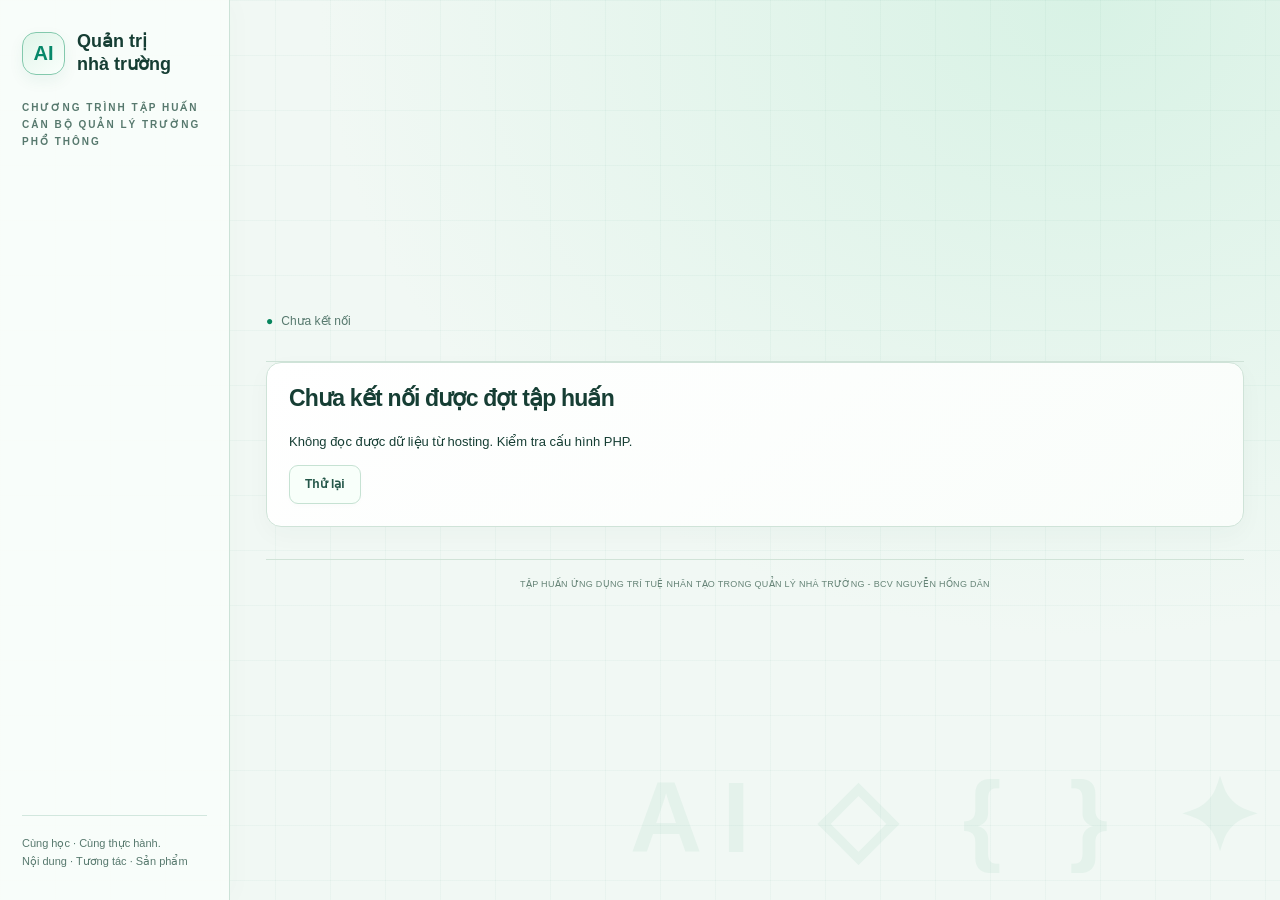
<file: index.html>
<!doctype html><html lang="vi"><head><meta charset="utf-8"><meta name="viewport" content="width=device-width,initial-scale=1"><meta name="theme-color" content="#edf7f3"><title>Lớp tập huấn AI</title><link rel="stylesheet" href="assets/app.css?v=20"></head><body class="body-tech" data-mode="learner"><div class="app-shell"><aside class="side"><div class="brand"><b>AI</b><span>Quản trị<br>nhà trường</span></div><div class="caption">CHƯƠNG TRÌNH TẬP HUẤN<br>CÁN BỘ QUẢN LÝ TRƯỜNG PHỔ THÔNG</div><nav class="nav" id="nav"></nav><div class="side-bottom">Cùng học · Cùng thực hành.<br>Nội dung · Tương tác · Sản phẩm</div></aside><main class="main"><header class="top"><div class="status" id="status">Đang kết nối…</div><div class="top-actions" id="topActions"></div></header><div id="app"><div class="loading">Đang tải lớp học…</div></div><footer class="footer">TẬP HUẤN ỨNG DỤNG TRÍ TUỆ NHÂN TẠO TRONG QUẢN LÝ NHÀ TRƯỜNG - BCV NGUYỄN HỒNG DÂN</footer></main></div><div id="modal"></div><div id="toast" class="toast" role="status" hidden></div><script src="assets/qrcode.js"></script><script src="assets/survey.js?v=20"></script><script src="assets/attendance.js?v=20"></script><script src="assets/analytics.js?v=20"></script><script src="assets/roster-excel.js?v=20"></script><script src="assets/roster-admin.js?v=20"></script><script src="assets/tool-files.js?v=20"></script><script src="assets/portal.js?v=20"></script></body></html>
</file>
<file: assets/app.css>
:root{--bg:#0b1020;--panel:#12192d;--card:#182138;--line:#2a3550;--muted:#9aaac5;--ink:#edf3ff;--cyan:#60e5ef;--violet:#b69bff;--green:#7be5bc;--red:#ffb1b8;--gold:#ffe296}*{box-sizing:border-box}body{margin:0;font:15px/1.65 Arial,Helvetica,sans-serif;background:radial-gradient(ellipse at 80% 0,#212548 0,transparent 50%),var(--bg);color:var(--ink)}button,input,textarea,select{font:inherit}button,a,input,textarea,select{outline-offset:4px}button{cursor:pointer}button:disabled{opacity:.45;cursor:not-allowed}h1,h2,h3,p{margin-top:0}h1,h2,h3{line-height:1.15;letter-spacing:-.035em}h1{font-size:clamp(30px,4vw,56px)}h2{font-size:27px}h3{font-size:18px}a{color:var(--cyan)}.app-shell{display:grid;grid-template-columns:230px 1fr;min-height:100vh}.side{position:sticky;top:0;height:100vh;background:#0a1020df;border-right:1px solid var(--line);padding:30px 22px;display:flex;flex-direction:column}.brand{display:flex;align-items:center;gap:12px;font-weight:bold;font-size:18px;line-height:1.3}.brand b{width:43px;height:43px;border:1px solid #60e5ef80;border-radius:14px;display:grid;place-items:center;color:var(--cyan);background:#60e5ef10;font-size:20px}.caption,.eyebrow{font-size:10px;font-weight:bold;letter-spacing:2px;color:var(--cyan);text-transform:uppercase}.caption{color:var(--muted);line-height:1.7;margin:22px 0}.nav{display:grid;gap:7px}.nav button{text-align:left;padding:13px 14px;border-radius:10px;background:transparent;color:var(--muted);border:0}.nav button.active{background:#60e5ef14;color:var(--cyan);box-shadow:inset 3px 0 var(--cyan)}.side-bottom{margin-top:auto;font-size:11px;color:var(--muted);border-top:1px solid var(--line);padding-top:18px}.main{min-width:0;padding:0 36px 26px;max-width:1600px;width:100%;margin:auto}.top{height:80px;display:flex;justify-content:space-between;align-items:center;gap:12px;border-bottom:1px solid var(--line)}.status{font-size:12px;color:var(--muted)}.status:before{content:'●';color:var(--green);margin-right:8px}.top-actions,.actions{display:flex;gap:9px;align-items:center;flex-wrap:wrap}.btn{display:inline-flex;justify-content:center;align-items:center;gap:8px;text-decoration:none;padding:10px 15px;border:1px solid var(--line);border-radius:9px;background:#1a243b;color:var(--ink);font-size:12px;font-weight:bold;min-height:39px}.btn.primary{background:linear-gradient(120deg,#60e5ef,#a2b6ff);color:#10192a;border:0}.btn.violet{background:#b69bff20;color:var(--violet);border-color:#b69bff60}.btn.danger{background:#ff8f9b14;color:var(--red);border-color:#ff8f9b60}.btn.small{padding:6px 11px;min-height:30px;font-size:11px}.hero{display:grid;grid-template-columns:1fr 280px;gap:24px;margin:32px 0;align-items:center}.hero h1{margin:14px 0 18px}.hero h1 span{background:linear-gradient(90deg,var(--cyan),var(--violet));background-clip:text;-webkit-background-clip:text;color:transparent}.muted{color:var(--muted)}.hero p{max-width:740px}.signal{aspect-ratio:1;position:relative;display:grid;place-items:center}.signal:before,.signal:after{content:'';position:absolute;inset:20px;border:1px solid #60e5ef70;border-radius:30%;transform:rotate(30deg)}.signal:after{inset:40px;transform:rotate(-20deg);border-color:#b69bff80}.signal b{font-size:80px;color:#bbf8ff;text-shadow:0 0 40px #60e5ef80}.metrics{display:flex;gap:24px;flex-wrap:wrap;margin:20px 0;color:var(--muted);font-size:12px}.metrics strong{color:var(--cyan);font-size:22px;margin-right:5px}.layout{display:grid;grid-template-columns:minmax(0,1fr) 350px;gap:22px;align-items:start}.card{background:linear-gradient(145deg,#182139,#11182c);border:1px solid var(--line);border-radius:15px;padding:22px;min-width:0}.card h2{font-size:23px}.card p{font-size:13px}.card.focused{border-color:#60e5ef80;box-shadow:0 0 24px #60e5ef09}.grid{display:grid;grid-template-columns:repeat(3,minmax(0,1fr));gap:15px}.grid.two{grid-template-columns:repeat(2,minmax(0,1fr))}.title-row{display:flex;justify-content:space-between;align-items:center;gap:15px;margin:28px 0 17px}.title-row h2{margin:0;font-size:23px}.badge{display:inline-block;font-size:10px;border:1px solid var(--line);border-radius:30px;padding:3px 9px;color:var(--muted)}.badge.live{border-color:#60e5ef70;color:var(--cyan);background:#60e5ef15}.field{display:block;font-size:12px;font-weight:bold;margin:14px 0 6px}input,textarea,select{width:100%;padding:11px 12px;border:1px solid #35425f;border-radius:9px;background:#0d1528;color:var(--ink)}textarea{min-height:110px;resize:vertical}input[type=checkbox],input[type=radio]{width:auto;accent-color:var(--cyan)}.choice{display:flex;align-items:center;gap:11px;border:1px solid var(--line);padding:12px;border-radius:10px;margin:9px 0;font-size:14px}.choice:has(input:checked){border-color:var(--cyan);background:#60e5ef12}.choice.correct{border-color:var(--green);background:#7be5bc18}.check{display:flex;align-items:center;gap:8px;font-size:12px;color:var(--muted);margin:10px 0}.note{font-size:11px!important;color:var(--muted);margin:12px 0}.alert{padding:15px;border:1px solid #ffe29660;border-radius:10px;background:#ffe2960d;font-size:13px;color:var(--gold);margin:16px 0}.error{color:var(--red);border-color:#ff8f9b50;background:#ff8f9b0c}.info{padding:15px;border-left:3px solid var(--cyan);border-radius:0 9px 9px 0;background:#60e5ef0b;font-size:13px;margin:18px 0}.content-body{white-space:pre-wrap;overflow-wrap:anywhere;font-size:15px}.point{padding:15px 0;border-bottom:1px solid var(--line)}.point strong{display:block;color:#d5e7ff}.point p{margin:5px 0 0;color:var(--muted)}.model{display:flex;gap:7px;flex-wrap:wrap;margin:20px 0}.model span{padding:7px 10px;border:1px solid var(--line);border-radius:7px;font-size:11px;color:var(--cyan)}.tabs{display:flex;gap:7px;flex-wrap:wrap;margin:16px 0}.tabs .btn.selected{border-color:var(--cyan);color:var(--cyan)}.asset-preview{width:100%;max-height:250px;object-fit:contain;border-radius:10px;background:#080e1c}.media-thumb{height:130px;width:100%;object-fit:cover;border-radius:9px;background:#080e1c;margin-bottom:12px}.qr{background:white;padding:16px;border-radius:14px;display:inline-flex;align-items:center;justify-content:center}.qr img{width:100%;height:auto;display:block}.timer{color:var(--gold);font-variant-numeric:tabular-nums;font-size:25px;font-weight:bold}.bar{margin:11px 0;font-size:12px}.bar-head{display:flex;justify-content:space-between;gap:12px}.track{height:7px;background:#26324b;border-radius:7px;margin-top:5px;overflow:hidden}.fill{height:100%;background:linear-gradient(90deg,var(--cyan),var(--violet))}.rank{display:flex;align-items:center;gap:13px;padding:13px 0;border-bottom:1px solid var(--line)}.rank b{font-size:22px;color:var(--gold);width:30px}.rank .name{flex:1;font-size:15px}.rank .score{font-size:21px;font-weight:bold;color:var(--cyan)}.rank small{display:block;font-size:11px;color:var(--muted)}.admin-row{display:flex;align-items:center;gap:15px;padding:15px;border:1px solid var(--line);border-radius:11px;margin:10px 0}.admin-row .grow{flex:1;min-width:0}.admin-row strong{display:block}.admin-row small{display:block;color:var(--muted)}.table-wrap{overflow:auto}table{width:100%;border-collapse:collapse;font-size:12px}th,td{text-align:left;padding:12px;border-bottom:1px solid var(--line);white-space:nowrap}th{color:var(--cyan)}.empty{text-align:center;padding:30px;border:1px dashed var(--line);border-radius:13px;color:var(--muted);font-size:13px}.footer{text-align:center;border-top:1px solid var(--line);padding:17px 0 0;margin:32px 0 0;font-size:9px;color:#8394b3;letter-spacing:.3px}.modal-back{position:fixed;inset:0;background:#000b;backdrop-filter:blur(7px);z-index:100;display:flex;align-items:center;justify-content:center;padding:20px}.modal{background:#121a2f;border:1px solid #42506e;border-radius:17px;padding:25px;width:650px;max-height:92vh;overflow:auto}.modal.wide{width:1050px}.modal-head{display:flex;justify-content:space-between;gap:15px;align-items:start;margin-bottom:18px}.modal-head h2{font-size:24px;margin:0}.close{background:#25304a;border:0;color:white;border-radius:50%;width:33px;height:33px;font-size:20px}.toast{position:fixed;bottom:25px;left:50%;transform:translateX(-50%);z-index:200;background:#c4f6f1;color:#09252c;padding:13px 20px;max-width:90vw;border-radius:10px;font-size:13px;box-shadow:0 10px 50px #0006}.preview-box{position:relative;border:1px solid #60e5ef70;border-radius:14px;overflow:hidden;background:#070b16;aspect-ratio:16/9}.preview-box iframe{width:100%;height:100%;border:0}.credentials{background:#60e5ef15;border:1px solid #60e5ef70;padding:20px;border-radius:12px}.credentials code{font-size:20px;color:var(--cyan);user-select:all}.sticky{position:sticky;top:20px}.screen-body{background:#080e1c;height:100vh;overflow:hidden}.screen-top{position:fixed;top:0;left:0;right:0;z-index:20;display:flex;justify-content:space-between;align-items:center;padding:12px 20px;background:linear-gradient(#0008,transparent);font-size:10px;pointer-events:none}.screen-top .btn{pointer-events:auto;opacity:.5}.screen-top .btn:hover{opacity:1}.screen-stage{height:100vh;display:grid;place-items:center;padding:65px 6vw 48px;position:relative;isolation:isolate;background:radial-gradient(ellipse at 50% 0,#272651,transparent 70%),#080e1c}.screen-stage:before{content:'';position:absolute;inset:0;z-index:-1;opacity:.08;background-image:linear-gradient(#60e5ef 1px,transparent 1px),linear-gradient(90deg,#60e5ef 1px,transparent 1px);background-size:60px 60px}.screen-content{width:100%;max-width:1500px}.screen-content h1{font-size:clamp(32px,4.8vw,76px);margin:15px 0 30px}.screen-content h2{font-size:clamp(24px,3vw,50px)}.screen-content .content-body{font-size:clamp(18px,2.1vw,35px);line-height:1.6;max-height:66vh;overflow:auto}.screen-content .point strong{font-size:clamp(18px,2.1vw,31px)}.screen-content .point p{font-size:clamp(15px,1.8vw,27px);line-height:1.5}.screen-content .point{padding:12px 0}.screen-content .choice{font-size:clamp(18px,2.2vw,33px);padding:18px 22px;background:#141d33}.screen-content .bar{font-size:clamp(14px,1.5vw,24px)}.screen-content .track{height:13px}.screen-content .grid{gap:25px}.screen-content .timer{font-size:45px}.screen-content .rank .name{font-size:23px}.screen-content .rank small{font-size:14px}.screen-content .rank .score{font-size:30px}.screen-attendance{display:grid;grid-template-columns:1fr 370px;gap:60px;align-items:center}.screen-attendance .qr{width:100%;padding:25px}.att-count{font-size:80px;font-weight:bold;color:var(--cyan)}.att-people{display:grid;grid-template-columns:1fr 1fr;gap:10px;max-height:40vh;overflow:auto}.att-person{padding:13px;border:1px solid var(--line);background:#162139;border-radius:9px;font-size:17px}.att-person small{display:block;color:var(--muted);font-size:12px}.screen-footer{position:fixed;bottom:0;left:0;right:0;text-align:center;background:#080e1ce6;color:#9fafc8;padding:10px 15px;font-size:9px;letter-spacing:.4px;z-index:25}.screen-media{position:absolute;inset:0;width:100%;height:100%;object-fit:cover;background:black;z-index:-1}.screen-title-overlay{position:absolute;bottom:55px;left:5vw;padding:14px 22px;background:#0006;backdrop-filter:blur(5px);border-radius:12px}.screen-title-overlay:empty{display:none}.screen-pdf{width:100%;height:75vh;border:0;background:white}.welcome{text-align:center}.welcome h1{font-size:clamp(40px,5.5vw,90px)}.welcome .pill{display:inline-block;padding:10px 22px;border:1px solid #60e5ef60;border-radius:40px;color:var(--cyan);font-size:15px}.welcome .signal{width:180px;margin:auto}.welcome .signal b{font-size:60px}.loading{padding:40px;color:var(--muted)}
@media(max-width:1200px){.app-shell{grid-template-columns:195px 1fr}.main{padding:0 22px 24px}.side{padding:25px 15px}.layout{grid-template-columns:1fr 300px}.grid{grid-template-columns:repeat(2,minmax(0,1fr))}.hero{grid-template-columns:1fr 180px}.screen-attendance{grid-template-columns:1fr 300px;gap:30px}}
@media(max-width:850px){.app-shell{display:block}.side{height:auto;position:static;padding:18px 20px}.caption,.side-bottom{display:none}.nav{display:flex;margin-top:15px;overflow:auto}.nav button{white-space:nowrap;padding:9px 12px}.main{padding:0 20px 20px}.layout{grid-template-columns:1fr}.sticky{position:static}.hero{margin:25px 0;grid-template-columns:1fr 120px}.hero .signal b{font-size:50px}.top{height:auto;min-height:72px;padding:12px 0}.screen-attendance{grid-template-columns:1fr 220px;gap:20px}.screen-content .grid{grid-template-columns:1fr 1fr}.screen-content h1{margin-bottom:18px}}
@media(max-width:560px){.hero{display:block}.hero .signal{display:none}.grid,.grid.two{grid-template-columns:1fr}.main{padding:0 14px 20px}.card{padding:19px}.top-actions .btn{padding:8px;font-size:10px}.top .status{font-size:10px}.modal-back{padding:10px}.modal{padding:20px}.admin-row{align-items:start;flex-wrap:wrap}.screen-attendance{grid-template-columns:1fr}.screen-attendance .qr{width:190px;margin:auto}.screen-content .grid{grid-template-columns:1fr}.screen-stage{padding:55px 18px 50px}.screen-content .content-body{font-size:18px}.screen-content .point p{font-size:16px}.screen-content .choice{font-size:16px;padding:10px}.screen-attendance h1{font-size:28px}.att-count{font-size:45px}.att-people{max-height:20vh}.screen-content .timer{font-size:27px}.screen-top{padding:8px}.screen-content .rank .name{font-size:17px}.screen-footer{font-size:7px}}
/* v3 · Light green technology identity */
:root{--bg:#edf7f3;--panel:#ffffff;--card:#ffffff;--line:#d2e7de;--muted:#57796e;--ink:#163e34;--cyan:#07896b;--violet:#178ca5;--green:#07855d;--red:#b83d4d;--gold:#927020}
body{background:radial-gradient(ellipse at 85% 0,#d8f2e5 0,transparent 50%),#f1f8f4;color:var(--ink)}body:before{content:'';position:fixed;inset:0;pointer-events:none;z-index:-1;background-image:linear-gradient(#19836b09 1px,transparent 1px),linear-gradient(90deg,#19836b09 1px,transparent 1px);background-size:55px 55px}.side{background:#f9fdfaeb;border-color:#cce2d7;box-shadow:4px 0 25px #16543805}.brand b{background:linear-gradient(145deg,#e0f5e9,#fafffc);border-color:#83c9ad;color:#07886a;box-shadow:0 6px 15px #14745310}.nav button{display:flex;align-items:center;gap:10px}.nav button.active{background:linear-gradient(90deg,#d4f1e4,#e5f6ee);color:#087b60;box-shadow:inset 3px 0 #07896b}.nav button:hover{background:#e9f5ee}.icon{width:19px;height:19px;display:inline-block;flex-shrink:0;vertical-align:middle}.top{border-color:#cfe3d8}.btn{background:#f8fffa;border-color:#c6e2d3;color:#245749;box-shadow:0 2px 5px #214d3404}.btn:hover{border-color:#64b99a;background:#e7f6ed;transform:translateY(-1px)}.btn.primary{background:linear-gradient(115deg,#0b936c,#28ad80);color:white;box-shadow:0 6px 15px #13825c18}.btn.primary:hover{background:linear-gradient(115deg,#067957,#159a6e)}.btn.violet{background:#e7f6f7;color:#167b91;border-color:#b7dfe0}.btn.danger{background:#fff2f2;color:#a83543;border-color:#ecc5c9}.btn.ai{background:linear-gradient(120deg,#e2f5e9,#e4f5f8);border-color:#9cd1bb;color:#11765e}.hero h1 span{background:linear-gradient(90deg,#079a6b,#188e9e);background-clip:text;-webkit-background-clip:text}.signal b{color:#11835f;text-shadow:0 0 30px #66c49c30}.signal:before{border-color:#48af894d;background:#bcecd91f}.signal:after{border-color:#72b9b74d}.card{background:linear-gradient(145deg,#ffffff,#f9fdfa);border-color:#cfe3d8;box-shadow:0 8px 25px #214d3408}.card.focused{border-color:#86c9ab;box-shadow:0 8px 30px #147d5610}.badge{border-color:#c8dfd3;color:#597a6b;background:#f8fcfa}.badge.live{border-color:#88c6aa;color:#087456;background:#e2f4e9}input,textarea,select{background:#f9fdfb;border-color:#bdd9c9;color:#1a4938}input:focus,textarea:focus,select:focus{outline:2px solid #8dccad;outline-offset:1px}input::placeholder,textarea::placeholder{color:#81988d}.choice{background:#fbfefc;border-color:#c9dfd2}.choice:has(input:checked){background:#e0f4e8;border-color:#58b189}.choice.correct{background:#daf3e6;border-color:#3fac7c}.info{background:#e9f7ef;border-left-color:#2aa679;color:#285d48}.alert{background:#fff8e7;border-color:#e5d2a1;color:#856025}.alert.error{background:#fff1f0;border-color:#e9c4c3;color:#9b3444}.point strong{color:#174c38}.point p{color:#5c796b}.model span{background:#e9f7ee;border-color:#bfdcc9;color:#247b57}.track{background:#e0eee6}.fill{background:linear-gradient(90deg,#2aaa75,#61c4aa)}.rank{border-color:#d3e6da}.rank b{color:#a58024}.rank .score{color:#0b8b64}.admin-row{background:#fff;border-color:#cfe3d8}.table-wrap{background:#fff}.qr{border:1px solid #dceadf;box-shadow:0 5px 20px #20573808}.preview-box{border-color:#a0cbb6;background:#f7fcfa}.modal{background:#f8fdfa;border-color:#b9d8c7;box-shadow:0 30px 90px #0b362d40}.modal-back{background:#0a2f2870}.close{background:#e0eee5;color:#315a43}.credentials{background:#e8f8ee;border-color:#8dcbab}.credentials code{color:#076f4d}.toast{background:#174e3c;color:#fff;box-shadow:0 10px 40px #123e3525}.footer{color:#668477;border-color:#d0e3d7}.screen-body{background:#f5fbf7}.screen-stage{background:radial-gradient(ellipse at 85% 0,#d5f0e4,transparent 65%),#f8fcfa}.screen-stage:before{opacity:.08;background-image:linear-gradient(#33956f 1px,transparent 1px),linear-gradient(90deg,#33956f 1px,transparent 1px)}.screen-top{background:linear-gradient(#f8fcfae0,transparent);color:#5c7a6b}.screen-footer{background:#f6fcf9e8;color:#608171;border-top:1px solid #dcebe1}.screen-content .choice{background:#ffffffd9;border-color:#bcdcc9;color:#174d38}.screen-title-overlay{background:#ffffffe0;color:#18452f}.att-person{background:#ffffffd9;border-color:#c8dfd0;color:#275b40}.screen-content .info{background:#e5f5eae6}.welcome .pill{border-color:#94c6a9;color:#127c54;background:#fafffb}.screen-content .rank .name{color:#184b35}.screen-media{background:black}.cockpit{display:grid;grid-template-columns:repeat(4,1fr);gap:12px;margin:22px 0}.metric-card{display:flex;align-items:center;gap:13px;background:#fff;border:1px solid #cce2d4;border-radius:13px;padding:17px;box-shadow:0 5px 18px #1c563608}.metric-card .icon{width:28px;height:28px;color:#2c9c72}.metric-card strong{font-size:24px;color:#176842;display:block;line-height:1.2}.metric-card small{color:#6b8575;font-size:11px}.ai-panel{border:1px solid #a5d4b8;border-radius:13px;background:linear-gradient(135deg,#edf9f1,#edf8fa);padding:18px;margin:18px 0}.ai-output{white-space:pre-wrap;max-height:45vh;overflow:auto;padding:18px;background:white;border:1px solid #c4dfce;border-radius:10px}.sub-actions{display:flex;justify-content:space-between;align-items:center;gap:10px}.mini-project{padding:5px 8px;font-size:10px;min-height:28px}.ai-working{color:#177249;font-size:12px;font-weight:bold}.body-tech{position:relative}.body-tech:after{content:'AI  ◇  { }  ✦';position:absolute;right:0;bottom:0;color:#339d7410;font-size:100px;font-weight:bold;pointer-events:none;letter-spacing:20px;z-index:0}.hero,.main,.card{position:relative}.hero{z-index:1}
@media(max-width:850px){.cockpit{grid-template-columns:repeat(2,1fr)}}
@media(max-width:560px){.cockpit{gap:8px}.metric-card{padding:12px}.metric-card strong{font-size:20px}.sub-actions{align-items:start;flex-wrap:wrap}}

.screen-stage:after{content:"AI  ◇  { }  ✦";position:absolute;right:3vw;bottom:7vh;font-size:clamp(70px,9vw,160px);font-weight:bold;letter-spacing:18px;color:#269d7010;pointer-events:none;z-index:-1}.asset-preview,.media-thumb{background:#e7f3ec}.btn:focus-visible,.nav button:focus-visible{outline:3px solid #68b995;outline-offset:3px}
/* v4 · Survey storytelling and structured teaching slides */
.survey-hero{margin:28px 0;padding:38px;border:1px solid #acd6c1;border-radius:22px;background:radial-gradient(ellipse at 100% 0,#bcebd8,transparent 65%),linear-gradient(130deg,#fff,#e7f6ef);position:relative;overflow:hidden}.survey-hero:after{content:'AI  { }';position:absolute;right:-10px;bottom:-35px;font-size:125px;font-weight:bold;color:#14885d0b;pointer-events:none}.survey-hero h1{font-size:clamp(29px,3.5vw,48px);margin:15px 0 20px}.survey-hero p{font-size:15px;color:#527562}.survey-pills{display:flex;gap:10px;flex-wrap:wrap;margin:20px 0}.survey-pills span{padding:6px 13px;border:1px solid #b0d7c2;border-radius:30px;background:#ffffffe0;color:#24684d;font-size:12px}.survey-banner{display:flex;align-items:center;justify-content:space-between;gap:20px;background:linear-gradient(120deg,#dcf3e6,#e4f4f6);border:1px solid #98ccb2;padding:22px;border-radius:14px;margin:22px 0}.survey-banner p{font-size:12px;margin:6px 0 0;color:#537b64}.survey-group{padding:30px 0 8px}.survey-group h2{margin:10px 0 15px}.survey-question{background:#fff;border:1px solid #c8e2d3;border-radius:15px;padding:20px;margin:22px 0 30px;min-width:0;box-shadow:0 8px 22px #145c3b06}.survey-question legend{font-weight:bold;font-size:17px;padding:0 9px;line-height:1.5;max-width:100%;color:#1a503b}.q-number{display:inline-grid;place-items:center;width:35px;height:35px;flex-shrink:0;background:#dbf1e5;border:1px solid #a0d1b7;border-radius:10px;font-size:13px;color:#14724b;margin-right:9px}.survey-question .choice{padding:13px 16px;min-height:50px;background:#f9fdfb}.survey-question:disabled{opacity:.8}.survey-form-progress{position:sticky;top:0;z-index:5;display:flex;justify-content:space-between;gap:15px;background:#f2fcf6f5;backdrop-filter:blur(10px);border:1px solid #acd5bd;padding:15px 20px;border-radius:12px;color:#196e49}.survey-form-progress span{font-size:11px}.survey-submit{text-align:center;padding:28px;margin-bottom:30px}.survey-steps{display:grid;grid-template-columns:1fr 1fr;gap:18px;margin:25px 0}.survey-steps>div{background:#f0f9f3;border:1px solid #d7eadc;padding:18px;border-radius:12px}.survey-steps b{display:block;color:#2da476;font-size:22px;margin-bottom:8px}.survey-steps strong{display:block}.survey-steps p{font-size:12px;color:#66816c;margin:7px 0 0}.survey-result h3{font-size:16px;line-height:1.5}.survey-result .bar-head>span{max-width:78%}.survey-result .bar-head strong{white-space:nowrap}.report-card h2{font-size:23px;margin:15px 0;line-height:1.4}.report-paragraph{white-space:pre-wrap;line-height:1.7;margin:14px 0;color:#345d4a;font-size:14px}.report-card .btn{margin-top:15px}.slide-meta{display:flex;justify-content:space-between;gap:25px;border-bottom:1px solid #b3d7c0;padding:0 0 15px;margin-bottom:22px;color:#53836c;letter-spacing:1.5px;font-size:clamp(10px,1vw,16px);font-weight:bold}.survey-slide{max-height:calc(100vh - 115px);overflow:auto;padding-right:8px}.survey-slide .eyebrow{font-size:clamp(11px,1.1vw,17px);letter-spacing:2px}.survey-intro-grid{display:grid;grid-template-columns:minmax(0,1fr) 33%;gap:40px;align-items:center}.survey-intro-grid h1{font-size:clamp(32px,4.7vw,72px);line-height:1.15;margin:20px 0}.slide-lead{font-size:clamp(17px,2vw,29px);color:#537963}.survey-topics{display:grid;grid-template-columns:1fr 1fr;gap:14px;margin-top:26px}.survey-topics>div{display:flex;align-items:center;gap:15px;background:#ffffffc9;padding:16px;border:1px solid #c5dfce;border-radius:13px;font-size:clamp(14px,1.5vw,23px)}.survey-topics b{color:#1f9d6d;font-size:24px}.survey-qr-panel{background:#ffffffd9;padding:26px;text-align:center;border:1px solid #bcdcc8;border-radius:20px;box-shadow:0 12px 40px #176b4210}.survey-qr-panel .qr{width:100%;max-width:310px}.survey-qr-panel h3{font-size:clamp(16px,1.5vw,22px);margin-top:20px;line-height:1.4}.survey-qr-panel p{font-size:14px;color:#597c67}.survey-qr-panel>strong{color:#0e885d}.screen-content .survey-slide-title{font-size:clamp(26px,3.2vw,49px);line-height:1.25;margin:16px 0 22px;max-width:1300px}.survey-options{display:grid;grid-template-columns:1fr 1fr;gap:15px}.survey-option{display:flex;align-items:center;gap:16px;background:#ffffffe6;border:1px solid #bcdcc8;border-radius:14px;padding:18px;font-size:clamp(16px,1.85vw,28px);line-height:1.4}.option-letter{display:inline-grid;place-items:center;flex-shrink:0;width:43px;height:43px;background:#e2f3e9;border:1px solid #abd4bb;border-radius:12px;font-weight:bold;color:#1d895b}.survey-options.dense .survey-option{font-size:clamp(15px,1.55vw,24px);padding:14px}.slide-caveat{padding:14px 0 0;margin-top:18px;border-top:1px solid #cce1d3;color:#567b64;font-size:clamp(12px,1.2vw,18px)}.slide-stat-line{display:flex;align-items:baseline;gap:12px;margin:10px 0 20px;color:#68866e;font-size:clamp(14px,1.5vw,23px)}.slide-stat-line strong{font-size:40px;color:#148956}.survey-chart{display:grid;gap:14px}.survey-chart-row{display:flex;align-items:center;gap:14px}.survey-chart-row>div{flex:1;min-width:0}.survey-chart .bar-head{font-size:clamp(15px,1.6vw,24px);line-height:1.35;gap:20px}.survey-chart .bar-head strong{white-space:nowrap;color:#198758}.survey-chart .bar-head small{font-size:.7em;color:#67846c}.survey-chart .track{height:12px;margin-top:8px}.survey-open-callout{padding:32px;background:linear-gradient(120deg,#fff,#e4f5ea);border:1px solid #abd3b9;border-radius:18px;margin-top:25px}.survey-open-callout h2{font-size:clamp(22px,2.5vw,37px);line-height:1.4}.survey-open-callout p{font-size:clamp(16px,1.8vw,26px);color:#5e7e68}.report-slide{background:#ffffffc9;padding:28px;border:1px solid #bfdcc9;border-radius:18px}.report-slide h2{font-size:clamp(25px,3vw,45px);line-height:1.25}.report-slide .report-paragraph{font-size:clamp(17px,1.65vw,25px);line-height:1.55}.lesson-slide{max-height:calc(100vh - 115px);overflow:auto;padding-right:8px}.lesson-slide>h1{font-size:clamp(29px,3.5vw,54px);padding-bottom:18px;border-bottom:1px solid #b9d9c5}.lesson-points{display:grid;grid-template-columns:repeat(2,minmax(0,1fr));gap:17px}.lesson-point{display:flex;gap:18px;background:#ffffffd9;border:1px solid #c4dece;border-radius:16px;padding:22px}.lesson-point:only-child{grid-column:1/-1;padding:35px}.lesson-number{color:#31a374;font-weight:bold;font-size:27px;border-bottom:3px solid #a9d9bd;align-self:start}.lesson-point h2{font-size:clamp(19px,2vw,30px);line-height:1.3;margin:0 0 12px}.lesson-point p{font-size:clamp(16px,1.65vw,25px);line-height:1.5;color:#56745f;margin:0}.lesson-path{display:flex;flex-wrap:wrap;gap:12px;margin-top:20px}.lesson-path span{display:flex;align-items:center;gap:10px;padding:10px 15px;background:#e3f4e9;border:1px solid #b4d8bf;border-radius:10px;font-size:clamp(13px,1.35vw,20px)}.lesson-path b{color:#188657}
@media(max-width:850px){.survey-hero{padding:25px}.survey-intro-grid{grid-template-columns:1fr 240px;gap:20px}.survey-topics>div{padding:10px;gap:8px}.survey-form-progress{flex-wrap:wrap;gap:4px}.survey-qr-panel{padding:15px}.survey-steps{gap:10px}.lesson-point{padding:16px}}
@media(max-width:560px){.survey-banner{display:block}.survey-banner .btn{margin-top:14px}.survey-intro-grid{grid-template-columns:1fr}.survey-qr-panel .qr{max-width:170px}.survey-topics,.survey-options,.lesson-points{grid-template-columns:1fr}.survey-steps{grid-template-columns:1fr}.survey-question{padding:13px}.survey-question legend{font-size:15px}.survey-options .survey-option{font-size:16px;padding:10px}.survey-slide-title{font-size:25px}.survey-chart .bar-head{font-size:15px}.option-letter{width:32px;height:32px;border-radius:8px}.slide-meta{font-size:9px;letter-spacing:.5px}.survey-slide,.lesson-slide{max-height:calc(100vh - 105px)}.report-slide{padding:17px}}

.survey-question{scroll-margin-top:95px}.survey-jump{gap:9px}.survey-chart .fill{transition:width .6s ease}.survey-result .fill{transition:width .4s ease}@media(prefers-reduced-motion:reduce){.survey-chart .fill,.survey-result .fill{transition:none}}

.greet-box{background:linear-gradient(135deg,#e8f7f0,#e3efff);border:1px solid #bfe3d2;border-radius:14px;padding:14px 16px;margin-bottom:16px;text-align:left}
.greet-box strong{font-size:17px}
.greet-box p{margin:6px 0 0}
.roster-people{display:flex;flex-wrap:wrap;gap:8px;margin:8px 0}
.roster-people .note{width:100%}

/* Cổng tập huấn v8 */
[hidden]{display:none!important}.nav button{display:flex;align-items:center;gap:10px}.nav .icon{width:19px;height:19px;flex-shrink:0}.portal-heading{display:flex;justify-content:space-between;align-items:center;gap:22px;margin:34px 0 25px}.portal-heading h1{font-size:clamp(28px,3vw,40px);margin:10px 0 12px}.portal-heading p{margin-bottom:0}.portal-welcome{display:grid;grid-template-columns:minmax(0,1fr) 230px;gap:30px;align-items:center;border:1px solid #acd8c4;border-radius:25px;background:radial-gradient(ellipse at 90% 5%,#bde9d9,transparent 70%),linear-gradient(120deg,#fff,#edf9f3);padding:46px;margin:30px 0 20px;overflow:hidden}.welcome-line{font-size:19px;color:#35765b;margin:20px 0 14px}.portal-welcome h1{font-size:clamp(34px,4.2vw,59px);max-width:800px;color:#174f3a;line-height:1.13;margin-bottom:20px}.welcome-subtitle{max-width:700px;font-size:17px;color:#537b68;line-height:1.7}.portal-welcome .actions{margin-top:25px}.welcome-emblem{width:220px;height:220px;border:1px solid #a4d3bd;border-radius:50%;background:#ffffff70;display:flex;align-items:center;justify-content:center;flex-direction:column;gap:20px;box-shadow:0 0 0 20px #ffffff30,0 0 0 40px #ffffff15}.welcome-emblem .icon{width:86px;height:86px;color:#16845f}.welcome-emblem span{font-size:8px;letter-spacing:1.5px;color:#528b71}.event-meta{display:grid;grid-template-columns:repeat(auto-fit,minmax(200px,1fr));gap:16px;margin:22px 0}.event-meta>div{background:#ffffffb0;border-left:3px solid #6cb99a;padding:12px 18px}.event-meta small{display:block;color:#688775;font-size:11px;margin-bottom:5px}.event-meta strong{display:block;line-height:1.5}.prose{white-space:pre-wrap;overflow-wrap:anywhere;line-height:1.85}.journey{padding-left:25px;display:grid;gap:20px}.journey li::marker{color:#21966b;font-weight:bold}.journey b,.journey span{display:block}.journey span{font-size:13px;color:#688775;margin-top:5px}.attendance-grid{display:grid;grid-template-columns:minmax(300px,.9fr) minmax(0,1.1fr);gap:22px;margin-bottom:25px}.qr-card{text-align:center}.qr-card .qr{margin:0 auto 23px}.qr-card .actions{justify-content:center}.qr img{width:100%;height:auto;display:block;image-rendering:pixelated}.link-wrap{display:block;overflow-wrap:anywhere;font-size:12px;margin-top:18px}.roster-card{margin:24px 0}.roster-card table{width:100%;border-collapse:collapse;min-width:720px}.roster-card th{text-align:left;background:#edf7f1;color:#376c53}.roster-card th,.roster-card td{padding:13px 12px;border-bottom:1px solid #deebe3;font-size:13px;vertical-align:top}.roster-card .tabs{margin:14px 0}.roster-card .title-row h2{font-size:22px}.search-field{display:block;color:#547b65;font-size:12px;margin:20px 0 28px;max-width:620px}.search-field input{margin-top:7px}.topic-group{margin:35px 0}.topic-group>.title-row h2{font-size:23px}.topic-card{display:flex;flex-direction:column}.topic-card h3{font-size:22px;line-height:1.35;margin:15px 0}.topic-card>.actions{margin-top:auto;padding-top:15px}.topic-detail{padding:34px}.topic-detail h2{font-size:30px;line-height:1.3;margin:15px 0}.topic-detail .lead{font-size:18px;color:#438063;padding-bottom:22px;border-bottom:1px solid #d5e7dc}.prompt-box{padding:20px;background:#eaf6ef;border:1px solid #c2dfcd;border-radius:12px;margin:24px 0}.prompt-box .btn{margin-top:18px}.back-row{margin-bottom:18px}.tool-card h2{margin:18px 0 14px;font-size:25px}.tool-card>.actions{margin-top:22px}.prompt-library{margin:28px 0}.prompt-library details{padding:15px 0;border-bottom:1px solid #d5e7dc}.prompt-library summary{font-weight:bold;cursor:pointer}.editor-body{min-height:320px!important}.form-actions{margin-top:24px}.field{display:block;margin-top:18px}.modal-open{overflow:hidden}.modal.wide{width:min(900px,96vw)}.modal{max-height:90dvh;overflow:auto}.modal input[readonly]{background:#edf4f0;color:#496c59}.table-wrap{overflow-x:auto}.welcome-copy,.portal-heading>div{min-width:0}#app>.grid{margin:25px 0}#aiStatus:not(:empty){margin-top:18px;padding:15px;background:#e6f5ed;border-radius:10px;white-space:pre-wrap}summary{cursor:pointer}.btn,.badge{line-height:1.4}.topic-detail .title-row{align-items:start}
@media(max-width:1050px){.portal-welcome{grid-template-columns:minmax(0,1fr) 160px;padding:32px}.welcome-emblem{width:150px;height:150px}.welcome-emblem span{font-size:6px}.welcome-emblem .icon{width:60px;height:60px}.portal-heading{align-items:start;flex-direction:column}.main{padding-left:24px;padding-right:24px}}
@media(max-width:700px){.portal-welcome{grid-template-columns:1fr;padding:25px}.welcome-emblem{display:none}.attendance-grid{grid-template-columns:1fr}.portal-heading{margin-top:25px}.topic-detail{padding:22px}.topic-detail h2{font-size:25px}.top{height:auto;min-height:70px;padding:12px 0;align-items:start;flex-direction:column}.top-actions{gap:6px}.top .btn{font-size:12px;padding:8px 10px}.event-meta{grid-template-columns:1fr}.main{padding-left:16px;padding-right:16px}.portal-welcome h1{font-size:34px}.portal-welcome .actions .btn{flex:1}.modal.wide{width:96vw}.side-bottom{display:none}.topic-card .title-row{flex-wrap:wrap}.qr-card .qr{max-width:240px!important}}
/* Điểm danh từng buổi, QR đổi sau mỗi 20 giây */
.session-grid{margin-top:25px}.session-grid h2{font-size:24px;line-height:1.3}.live-qr{min-height:300px;display:grid;place-items:center;margin:20px 0}.live-qr .qr{width:100%}.qr-clock{font-weight:bold;font-variant-numeric:tabular-nums;color:#12825d;font-size:18px}.attendance-progress{height:14px;background:#dfeee5;border-radius:10px;overflow:hidden;margin:25px 0 15px}.attendance-progress>div{height:100%;background:linear-gradient(90deg,#159568,#60caa1);transition:width .3s}.attendance-history{margin-top:24px}.attendance-history .admin-row{padding:16px}.attendance-history small{display:block;margin-top:5px;color:#648574}.live-qr .qr img{max-height:60vh;object-fit:contain}#liveQRPanel:fullscreen{background:#f5fcf8;overflow:auto;padding:35px;display:flex;flex-direction:column;align-items:center;justify-content:center}#liveQRPanel:fullscreen>.title-row{width:100%;max-width:850px}#liveQRPanel:fullscreen .live-qr{width:min(65vh,90vw);margin:10px}#liveQRPanel:fullscreen .qr{max-width:100%!important;width:100%}#liveQRPanel:fullscreen .note{max-width:700px}#phoneStep{margin-top:20px;padding-top:5px;border-top:1px solid #d6e8de}#personFields{margin-top:12px}#personChoice .btn{padding:5px 8px;font-size:12px}@media(max-width:560px){.live-qr{min-height:240px}.qr-clock{font-size:15px}.session-grid .title-row{flex-wrap:wrap}}
/* Tổng quan khảo sát và quản trị dữ liệu */
.dashboard-head,.analytics-section{margin:25px 0}.grid.three{grid-template-columns:repeat(3,minmax(0,1fr))}.analytics-coverage{display:flex;gap:25px;align-items:center}.analytics-donut{width:150px;height:150px;flex-shrink:0;border-radius:50%;display:grid;place-items:center}.analytics-donut span{display:grid;place-items:center;width:112px;height:112px;border-radius:50%;background:#fff;font-size:25px;font-weight:bold;color:#13754f}.analytics-scroll{max-height:420px;overflow:auto;padding-right:10px}.analytics-section .bar,.analytics-scroll .bar{margin-top:20px}.analytics-section .bar-head,.analytics-scroll .bar-head{gap:15px}.analytics-section .bar-head strong{white-space:nowrap}button[data-action="attendance-delete"],button[data-action="attendance-reset"]{color:#a43c3c;border-color:#e5bcbc;background:#fff7f6}@media(max-width:700px){.grid.three{grid-template-columns:1fr}.analytics-coverage{flex-direction:column;align-items:start}}
/* Khảo sát theo nhóm và bố cục điện thoại v13 */
.compact-survey{padding:24px;margin:20px 0}.compact-survey h1{font-size:clamp(24px,3vw,36px);margin:10px 0}.compact-survey p{margin-bottom:10px}.compact-survey .survey-pills{margin:10px 0}.survey-jump{display:grid;grid-template-columns:repeat(4,minmax(0,1fr));gap:7px;margin:20px 0}.survey-jump button{min-height:44px;font-size:13px}.survey-step-panel .survey-group{padding-top:12px}.survey-step-panel .survey-group h2{font-size:23px}.survey-question{margin:20px 0 26px}.survey-wizard-actions{display:flex;justify-content:space-between;gap:10px;align-items:center;position:sticky;bottom:0;z-index:6;background:#f3fcf7f5;border:1px solid #b8d9c7;padding:12px;border-radius:12px;box-shadow:0 -4px 20px #164b3610}.survey-wizard-actions button{min-height:44px}.survey-wizard-actions>span{font-size:12px;color:#5a7d67}.survey-result>summary h3{margin:12px 0;font-size:16px}.survey-result>summary .title-row{margin-bottom:0}.survey-result[open]>summary{border-bottom:1px solid #d5e7dd;margin-bottom:15px}.survey-admin-fold{margin:20px 0}.survey-admin-fold>summary{font-weight:bold;font-size:18px}.survey-admin-fold[open]>summary{margin-bottom:20px}.survey-admin-actions{margin:20px 0}.analytics-section>summary h2{display:inline;font-size:22px}.roster-card td[data-label="Thao tác"] .btn{margin:3px}.roster-card small{display:block}.survey-form-progress{scroll-margin-top:15px}#surveyForm{scroll-margin-top:16px}
@media(max-width:600px){.compact-survey{padding:18px}.compact-survey h1{font-size:25px}.compact-survey .survey-pills{display:none}.survey-jump{grid-template-columns:repeat(2,minmax(0,1fr));gap:6px}.survey-jump .btn{padding:10px 8px}.survey-form-progress{padding:11px 13px;top:0}.survey-form-progress .muted{display:none}.survey-step-panel .survey-group h2{font-size:21px}.survey-question legend{font-size:16px;line-height:1.5}.survey-question .choice{min-height:48px;padding:12px;align-items:start;font-size:15px;line-height:1.5}.survey-question input{flex-shrink:0}.survey-question textarea{min-height:130px;font-size:16px}.survey-wizard-actions{padding-bottom:calc(12px + env(safe-area-inset-bottom));margin-bottom:12px;flex-wrap:wrap}.survey-wizard-actions button{flex:1;font-size:14px}.survey-wizard-actions>span{order:-1;width:100%;text-align:center}.survey-admin-actions .actions{display:grid;grid-template-columns:1fr 1fr;width:100%;gap:8px}.survey-admin-actions .btn{min-height:44px;padding:10px 8px;font-size:13px}.survey-admin-actions .title-row{display:block}.dashboard-head{padding:18px}.analytics-section{padding:18px}.analytics-section>summary h2{font-size:20px}.bar-head{flex-wrap:wrap;gap:4px}.survey-result .bar-head>span{max-width:100%}.roster-card .table-wrap{overflow:visible}.roster-card table,.roster-card tbody{display:block;min-width:0!important;width:100%}.roster-card thead{display:none}.roster-card tr{display:block;border:1px solid #cbe0d3;border-radius:12px;margin:12px 0;padding:10px;background:#fff}.roster-card td{display:flex;gap:12px;justify-content:space-between;flex-wrap:wrap;border-bottom:1px solid #e3eee7;padding:8px 4px;overflow-wrap:anywhere}.roster-card td[data-label]::before{content:attr(data-label);font-weight:bold;color:#567c65;font-size:12px}.roster-card td:last-child{border:0}.roster-card td .btn{min-height:42px}.analytics-scroll{max-height:320px}.analytics-donut{width:120px;height:120px}.analytics-donut span{width:90px;height:90px;font-size:21px}input,select,textarea{font-size:16px}}
/* Đáp án gọn, đọc theo hàng; mỗi vùng chạm vẫn đủ lớn trên điện thoại */
.survey-question{padding:14px 16px;margin:14px 0 20px;border-radius:14px}.survey-question legend{font-size:16px;line-height:1.4;padding:0 6px}.survey-question>.note{margin:5px 0 8px;font-size:12px;line-height:1.4}.survey-question .choice{display:grid;grid-template-columns:18px minmax(0,1fr);align-items:start;gap:9px;min-height:38px;margin:4px 0;padding:8px 10px;line-height:1.35;border-radius:9px;font-size:14px;box-shadow:none}.survey-question .choice input{width:16px;height:16px;min-width:16px;margin:2px 0 0;accent-color:#148762}.survey-question .choice span{line-height:1.35;overflow-wrap:anywhere}.survey-question .choice:has(input:checked){background:#e4f5ec;border-color:#50a97e;box-shadow:inset 3px 0 #168b60}.survey-step-panel .survey-group{padding:8px 0 0}.survey-group h2{margin:7px 0 12px}.survey-result{align-self:start}.school-cockpit{grid-template-columns:repeat(3,minmax(0,1fr))}.survey-evaluation{margin:20px 0;border-top:3px solid #21966e}.survey-evaluation h2{font-size:25px;margin:8px 0}.evaluation-grid{display:grid;grid-template-columns:repeat(2,minmax(0,1fr));gap:12px}.evaluation-item{border:1px solid #d5e7df;border-radius:12px;background:#f7fcf9;padding:15px}.evaluation-item h3{font-size:15px;margin:0 0 8px;color:#146448}.evaluation-item p{font-size:14px;line-height:1.55;color:#45695a;margin:0;overflow-wrap:anywhere}.evaluation-item:last-child{grid-column:1/-1;background:#edf6fc;border-color:#cbdfea}.evaluation-item[data-kind="2"]{border-left:3px solid #e5a044}.evaluation-item[data-kind="3"]{border-left:3px solid #8181d0}.analytics-section[data-kind="q8"] .fill{background:linear-gradient(90deg,#d48c34,#f0c078)}.analytics-section[data-kind="q14"] .fill{background:linear-gradient(90deg,#686ec0,#a2a5e5)}.bar .track{height:8px;border-radius:10px}.bar .fill{height:100%;border-radius:10px}.bar-head{font-size:13px;line-height:1.4;align-items:start}.bar-head strong{font-size:12px;font-variant-numeric:tabular-nums}.analytics-coverage{background:linear-gradient(130deg,#fff,#edf8f2)}.analytics-donut{box-shadow:0 6px 22px #17644812}.metric-card{border-radius:14px;box-shadow:0 4px 16px #174f3606}.metric-card strong{font-variant-numeric:tabular-nums}
@media(max-width:600px){.survey-question{padding:11px 12px;margin:12px 0 17px}.survey-question .choice{padding:9px 10px;min-height:44px;margin:4px 0;font-size:14px;line-height:1.35}.survey-question legend{font-size:15px;line-height:1.4}.survey-question .q-number{width:28px;height:28px;font-size:12px;margin-right:5px}.school-cockpit{grid-template-columns:repeat(3,minmax(0,1fr))}.school-cockpit .metric-card{padding:10px;display:block}.school-cockpit .metric-card .icon{display:none}.school-cockpit .metric-card strong{font-size:19px}.school-cockpit .metric-card small{font-size:10px;line-height:1.4}.evaluation-grid{grid-template-columns:1fr;gap:9px}.evaluation-item{padding:12px}.survey-evaluation h2{font-size:21px}.survey-evaluation .title-row{display:block}.bar-head{display:grid;grid-template-columns:minmax(0,1fr) auto;gap:8px!important}.bar-head strong{white-space:nowrap;font-size:11px}.survey-result .bar-head>span{max-width:100%}.survey-result .bar{margin:12px 0}.analytics-section .bar{margin-top:14px}.analytics-section .track{height:7px}}
.roster-admin-filters{align-items:end}.roster-admin-filters .search-field{margin:12px 0 20px;max-width:none}.roster-admin-filters select{margin-top:7px}.roster-schools{margin:24px 0}.roster-schools>summary{font-size:18px;font-weight:bold;margin-bottom:16px}.roster-schools .admin-row{margin-top:8px;padding:12px}.roster-schools small{display:block;color:#63816f;margin-top:5px}.roster-schools .grow{min-width:0;overflow-wrap:anywhere}@media(max-width:600px){.roster-admin-filters{gap:0}.roster-schools .admin-row{display:flex;flex-direction:column;align-items:start;gap:10px}.roster-schools .btn{min-height:44px}}

.roster-selection{display:flex;align-items:center;gap:12px;flex-wrap:wrap;margin:12px 0;padding:12px;background:#eef6f2;border-radius:12px}.roster-selection label{display:flex;align-items:center;gap:8px}.roster-selection input,.roster-select{width:20px;height:20px;accent-color:#13765c}.roster-preview{max-height:360px;overflow:auto}.roster-preview li{margin:6px 0}.roster-card td:first-child{min-width:48px}

.roster-school-choice{display:flex;align-items:center;gap:12px;flex:1;min-width:0}.roster-school-choice input{width:20px;height:20px;flex-shrink:0;accent-color:#13765c}.roster-school-choice strong{overflow-wrap:anywhere}.roster-schools .actions{display:flex;gap:8px;flex-wrap:wrap;margin:16px 0}

.survey-ai-options{display:grid;grid-template-columns:repeat(2,minmax(0,1fr));gap:8px;margin:8px 0}.survey-ai-group{border:1px solid #d9e8e1;border-radius:10px;padding:8px 10px;background:#f8fbf9}.survey-ai-group h3{font-size:14px;margin:0 0 6px;color:#17624d}.survey-ai-group .choice{padding:6px 8px;margin:3px 0;min-height:40px}@media(max-width:600px){.survey-ai-options{grid-template-columns:1fr}.survey-ai-group .choice{min-height:44px}}

.tool-files-editor{border-top:1px solid #d5e6dd;margin-top:18px;padding-top:14px}.tool-file-row{display:flex;gap:12px;align-items:center;padding:12px 0;border-bottom:1px solid #e0ece6}.tool-file-row .grow{min-width:0;flex:1}.tool-file-row strong{display:block;font-size:14px;overflow-wrap:anywhere}.tool-file-row small{display:block;color:#61786b;margin-top:4px}.tool-file-row .actions{display:flex;gap:6px;flex-wrap:wrap}.tool-file-frame{width:100%;height:65vh;min-height:320px;border:1px solid #d5e6dd;border-radius:12px;background:#f4f6f5;margin-top:12px}.tool-file-image{display:block;max-width:100%;max-height:70vh;object-fit:contain;margin:12px auto}#toolFileUploadStatus progress{width:100%;height:12px;accent-color:#158662}@media(max-width:600px){.tool-file-row{align-items:stretch;flex-direction:column}.tool-file-frame{height:65dvh}.tool-file-row .btn{padding:8px 10px}}
</file>
